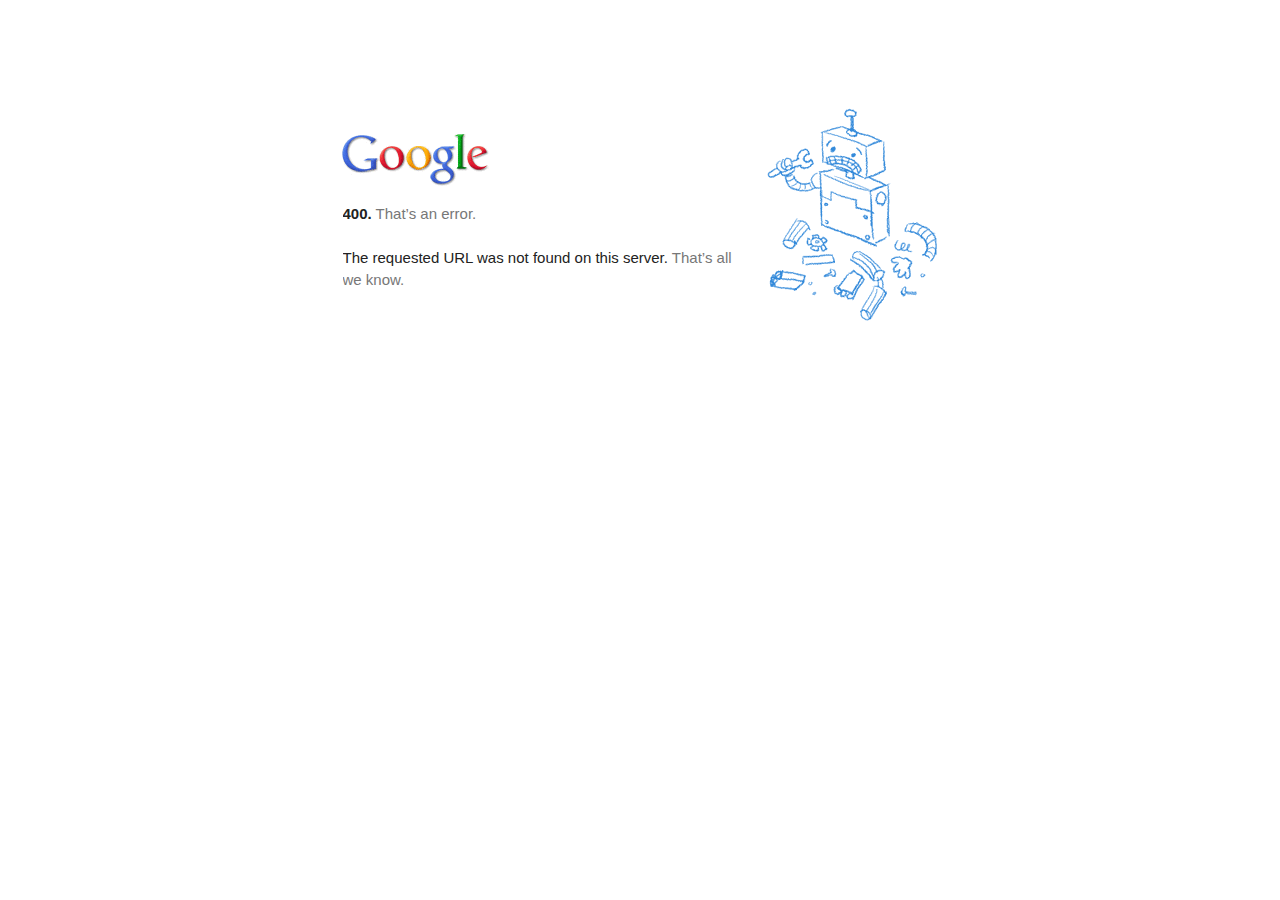
<file: pfl-offline-blog/index_files/followers.htm>
<!DOCTYPE html>
<!-- saved from url=(0607)https://apis.google.com/_/im/_/widget/render/plus/followers?bsv&action=followers&width=250&height=300&theme=DARK&source=blogger%3Ablog%3Afollowers&hl=en&origin=http%3A%2F%2Fwww.programmingforliving.com&url=http%3A%2F%2Fwww.programmingforliving.com%2F&gsrc=3p&jsh=m%3B%2F_%2Fscs%2Fapps-static%2F_%2Fjs%2Fk%3Doz.gapi.en.W8FmxhqIpgw.O%2Fm%3D__features__%2Fam%3DEQ%2Frt%3Dj%2Fd%3D1%2Frs%3DAItRSTMqSYNvDyDFNs8wjPrZc5pR-M_27Q#_methods=onPlusOne%2C_ready%2C_close%2C_open%2C_resizeMe%2C_renderstart%2Concircled%2Conauth&id=I0_1374857814192&parent=http%3A%2F%2Fwww.programmingforliving.com&pfname=&rpctoken=22552517 -->
<html lang="en"><head><meta http-equiv="Content-Type" content="text/html; charset=UTF-8"><meta charset="utf-8"><title>Error 400 (Not Found)!!1</title><style>*{margin:0;padding:0}html,code{font:15px/22px arial,sans-serif}html{background:#fff;color:#222;padding:15px}body{background:url([data-uri]%2BH%2F%2F%2F%2Bex%2B3U5vd7s%2Bfq8%2Fs0itq72PMLUPvtAAASvklEQVR4AbXBC0JqCQxEwT5Jd7L%2FHc8FdR4g%2BEGtEr8u%2FBHxu7otdzd%2FQPyqlmRp1Pw%2B8aukDfRa1fw28ZtWy4sa89vEb7LCi0zx28RvqgkvouW3id%2FU8pbtWmv5beJXRWNrRmp%2BnfhlHXZm%2BQPi95Vk%2FoD4fZbMHxC%2FryTzB8Tva435A%2BL3rcb8AfH7VjJ%2FQPy%2BHYk%2FIH5facwfEL8iaZcrnKyn%2BAPi57K2VL2WF1hJ%2FAHxQ2tJrg6HteXVjPkD4ge6V3J1%2BF97zhx%2BnXhWb8nacKXlnYPErxNPyfqw4ZYKVuUZdfhd4hmxunY73NICgfWMOvwm8ZQ1pMvlDZdaCic98kjV4beIp8ScpLvsSvhflzqQmqVLB281v0E8pc2bdNne8EayNTPNSbt02PBj4intcKltb%2FNibY%2BLf9aSO%2FyMeMo6XMva3g0vwrWsxvyMeEoc3knZ2g53ZaXa8DzxlHa4J23Jae5aycXTxFPa4WRdXAtdsivckZXG4TniKWtOSlre6y7LG651Wxq5OzxDPGUVIKNwX6ekCv%2B0ddglVPMM8ZQ10FJ4LGVvOEuXRl7OqnmGeEor4Ck%2BtnI1ZEvjDa%2FcPEM8ZQVY4RO9VqUlN%2F84PEM8JQ50cUgXH2mrKlyq5RniOQ4vVjPLHdu86OKGi2eIr%2BgNV6JwljmYO6zlbJsbWp4hPtVrjYpLLV7UHIp7rOVkixtaniE%2BU5I2Nc2FKJytZhTuiac5rLnh4hniEzUbDjXhn3g5W0nNA1aAKm7YPEN8bMecrZYLWl70hkcyBay5YfMM8aHI4aR7xAUVHyirOdhAmRsqniE%2BtOKsRjIXtDzmmRGHVmDFDRfPEB%2BJzMmO01xScdYnVRs6vPHMFG9W4ZrMM8RHouWw43DNhlDWiSVZY3nDoWYc3qzDNZlniPe6w4uoOFjcKhPXuJNWyG6VqjSuhm7%2BiZorUfEM8U5J8nKyMw0tcZLwPxdRtTlUcUgVdGlml0uZ4pqKZ4hr5VUnpSXdUgVa4hA5vHERV1Tp9XhdJTWHksYd%2Ftdarql4hrjQiaPiYLclNSeebVYz5o0W7Ghsa9blmlFtx01rxP8yy5XIPEP8L1W7bjWHlbzhRTwjzXrCK1f3qqSEyBysLVtayKp40yqurcITxJtUgavVHNob%2FinZTWt5VVvWVKvJSttQCkRjb%2FA4vLK5thOeIN6sm9ai5cTFhYRDy%[base64]%2B7pIr9NqSrRltWlaxomUgVVyLxBPEYeUGygtszew2KfOBclVpVN2ctCXNidZaaKWmONhc6rKaJwi6xuGkRmWpAkRa7outF9XN%2F7LlmbJmpiCyvBxk%2FtnSqHmGWGk5i2ZcaWBLau5KKHt3Ce%2FsaLMz46VG4cTFm%2FaMOzxFUYWztjzhkNI43JPyYvPAegPxzFRpOYmWF1WywrPUag5xjRapqqxxubijvYFVaC%2Fv7YSDpzxjzlbhpKXxhqcpWshqtECk0Yys6m5utZdD1LCuCifhfyVOapqsxhyiQMmSm58QNdZheZGV5FqwueXiZBUga28DvRte1NQCpQVSUkFqPbIr%2FIxg7arwJqqEg6e5Vuas1Zytyw1ka5uT9ajKI87WbksaLT8mbkXFyWqaa2rOVuFVStUNpGrDoSTPmDfWdlby8kPiHQtoa0vLpXU4WzX%[base64]%2BWS%2BUzWtqp7qzpA1jPj8KKK7xIPZG2NVWTTSbpKbs5cfEF6y64qV6ctqcKbdvgm8VhSlnWwJbuaV3LzRb11onFt%2BKcVvkl8one7u3bD%2FzJuXnRt%2BFTXVHOWqubQ4rvEEyI1L1Z2h8%2B0eRHLKiBqvkk8IePmxZq1lk%2B0w0nJUHKIlm8ST8ioeVEFtFwbPhA3h8gcdpZV803iCRkVL7Y42bK2w0NlDqXlpJRV803iGZYrnFRxlqwO3eEuN4dSOGlVme8Sz7C37QZqeZPekl0b3nMBreKsp1bNN4lnWIEtF1Vc6i1bVZtwxQX0NC9UrfBN4hk7zaHLNrey1kgVLljATnO2rmj5JvEMqzlrF%2B%2BFXitcsAArnFkdLd8knrFqPmFzyQq0xUm0tJZvEs8oAR0eix0u1ARSqg70NNHyTeIZUqgZ85gdLlgcMjOSRlBqvkk8wwOSp3moJlyoCYfeKkmBVvgm8YyaUJJ5zOJSTXMWSgus%2BC7xjJpA%2BMiquVATXiUcSuGbxDNqmk%2BUxtW82WmurMI3iWd4wifaHo1rNxx2miul8E3iGTXhc4nH0lQ1O80VK3yTeEYNX5SspbEnXFmFbxLPqGm%2BrsvWFFdK4ZvEM2rCt6RmzCWL7xLP2Anfs2M3Fyy%2BSzyjpvmqDoed5YrFd4ln7DRftHI19BRXSuGbxDN6wtdEqjF4lisS3yWeEYUvWlkDNeZKTfgm8ZFu7mqFr%2FKMYae4lFH4JvGBVLgraghf09uQMZdabr5JfKC2q1zV3IgarOLLPMWllptvEo%2B1e7dkq5ZrLkip%2BKqa4lLk5ZvEY15INay9XIqXVGS%2BqsdcirzclYVa7hAPbQFVnJSaC9HCapavqjGXIjXvbNmSxi7eE4%2BsA21OumwuSQUJX1ZjLsVabqR6t7tUlrThhnjEC%2FFy6AKbCy45zdftmEutKm5UcSgHspY7XBEPVAFVHLoCUXPFkr3hi2wutba44QDr5iyeqQ3%2FiAccqOLQDhAV17pG0jZfUuZS5OJaGYiWF%2B2ypOV%2F4q5UQZtDu4G2xK10aeTlC1bhUslciQpYh7PSQtau8ErcVYZ4gXYDcUXLe1lrvBU%2B0VoutFRcWQWo4qwdTlYSr8Q9caDMwc3BDgl3xZpRb%2FORnuVCJHNlla2oOYmLQ8q7Ll6Ie6pgDaQKSCl8IF3WqAgPrbgU2VxpV1kje2EdoOWGlsOJuKMd1g14OdjNp1YjNY%2B0m0s15kYgJVlaFxBVOETuAOK9eEELrDmUli%2Fo8oy94S4Xl2LzQGukEFU46RptQLy3BWWgHSBTvEp32eGRtjTjSriQBKLlShUPrSRcnK2qtIB4Zw3tQNRAbF5FB0vhoS57JFXzZmUtuLiy5gNlTTixlkgB8Y4byhAX0HJ4Y%2FcmWkjz0NrSaMNJ5EiNi3%2FSpPlIayqA3UBcIG5tQTuwBcQOJx3AsrSzxHJ4bKs9U5xoqWnK4U17%2BUzPFLQ4iQ3iRtxQC3gBK5xZJjOutcaSpeYjsUZqKFmGOLxIaflU1jI2ZzuLuLGuLe2yBlrLC1tdWg7ZmWal8KHeGtXG0gLLSdZyha%2BoKYdDl7WIGxpbI7lSicyLqFkH2rVZF%2BwUnymNXNu8WUkVLqSaB6IpIGWXF3Ft1UC6rRq3mhc7TRXgLS2lrKb5VEoz6nCSrtE2V6p4aMeQ8tJaxLU4nGU9o%2BXVTrMF%2BLBgjYqvSNkjL%2BDxhmut5tDb3CF1uwJoEdday6vMTHjVs7GA3g3QU8tXxZJc6Q23yhxWckPCtZW1nLgQ12KFF5Ed3pQ0U7yKp%2Fi6YM%2FI4dZOA3FRRdvhSmaWMxtxI3JzVlP8k9qsVFWdbVvTfENCjcytUoBW46XscE3DizLi1o6KQ4%2FDlZRsWSfBCt%2BSdHGrzGHFOtjFtUgNNJQR78Qjr%2BVwzV4I65SazPJzrQbKq6bl5kapU7bbRryXLo3c3LATYIfMEs3yc1bA44bScqumvJ21jLgrhHdSktNWkONR%2BLmULMnbpQm3pOWkZxHf0R7NKKykDr9iq3ptuexOuJQRZ5lCfE96K5Ct5iNpe118WQKxVeGCxnYDmUL8iUjb2%2BXmexIu9Di9XtgpxJ9wcehuOzwt1gJx4ynEM9K9tS5X7fLempP2dmnDczwjTlLYi%2FiCnHXSe9LWic9k3qvlRTltLU%2Bp2lE1sKUG8bm2DiNpNBpJu5vwwuEdLa%2FWy6p4JL27Dg%2B0pUBsQHxu67C1Vb2dpLlU5h3bG87aS0vNXWtJtip0bbjDhqgB8TkvH1g115qttnfDoW0oNe%2B1Rs0hlqVRc8cSmYP4XBUfUXHNlQ5tqzkpNaXmHVV4lVpq1NxjhYP43JqP2FwracOh7OZQDuXmRmu5sjMO75SWE%2FE5F4%2F09s5wI5abQ0rFoVxZNTes7e7wvy053NpwJj7n4kVCDt29teWypJHFOy0VJ6sN0CrK4dpakmv5pxQeEZ8rQ%2B9alnU2knyo2k64Ix4vh5I5sVNarqW3u8z%2F4mkeEZ8LrCxXtbfWu9t8qqQK0DKHVtEubrWm%2BZ9VPCS%2BJN1828oB4gqwalrFtUjNP3bzkPg7sdXAyhyssF4upWb5Z8c8Jv5QWmpgVRxUsGoulMw%2FPQqPiZ%2Fp8JGVOLQWKAW6%2BCcyF2qGD4gfibe2ead5lXEDpQAu0rv8r2WgtZxl1Twm%2Ftls1HxHK7HDjZV51VIgWmBlSeMKr%2BxseZYXq%2BUx8aY0MxrvVnUC4XNxgYtrJY15taMmNlAztd0lhxfW6MChC1rFY%2BLVjlwzKutVdfhE7xjKXEiX3CuHFzWG0lLycogUXnTtxuaws6DiMfFK09kZQ9K1VSvJ3oRHslIFWuGftdzQUoWzlYONinBILRdaC8TTYPO%2F3nBFnKxLG2um%2BKfXOrg6vBdLrvJSCm9SJpy0RtucrMRq1Zy1woUy0B4HbN60ex0uiEN0KLk1xZXs2paKW9FIqrJrzP%2Fs5k17tJz0GE%2FxohwulGElOUTmTRWl5oI4lKRRsTPhVpIdc6sl10IsFW9WXNpROPH0TkGAVnFpx5a63WSKN5HVXBKwc1btEffsNO8kvBObS5lZTnaUMXFYqbnUltwg75h%[base64]%2BmyNQVe7tjlE%2BJFb1mSLVfV9jaHHS2fiao15sqOd4pL29ArbxXvldV8TPwv6XVV6YXtGTefiiqaMRei2TFXKpzUONxKFWo%2BJt5J0ltlzQxfsCqimSpv86KmrHApBbXA2s2NuKPwMfFQvOELWgvsnEjVQMYtc2UXqjm0xI0yq%2FAx8T0JtyJz8DiekWpjxWoupRqqOamp5VJPsXJt9256wz3iW8oOt1xNaWah3NZJZK7UAg6HLo%2B5tFPgke2SreUe8R1rO9xayTpALFaa2Z3mUhyo4qQ6I67MbLlsyyfFPeI71m7ey0orw2pL256WuFILVHOI41mu1IyK3u0q28094nvCXQHLtqyF9Gq5tA7E4bAViRsrNW%2FCXeK3lDTVVoBI4ZIDVHFYpbTcyIbPiF%2FTSbPT3SUtl6qAuDl4W8UzxC%2Fz6CRciALUcijT4inil%2FV2p4pLtUDcwCol8xTxF8KlKg5VQGtb4jniz7UbWAcox%2BJJ4s%2B5OLiAVnuKJ4m%2FtuawBURbszxL%2FLF4OXgh9s7yNPHHqjisgVLLPE%2F8rXYD7UCrVsXzxN%2Bq4uAGrFj8gPhTXRzKwGprmh8Qf2rlot2AvSp%2BQvyl1nikAlprh58Qf0lqolGBarX8iPhLZWBVqnVsfkb8pTaHcru61PyM%2BEtrDq2UW8sPib%2FUChBvbIcfEn%2FKxWGrpeWnxJ9qVYDyVPgp8bfa2qRmmh8Tf21lq5qfE38uveE3%2FAdr385%2FSVd%2FMAAAAABJRU5ErkJggg%3D%3D) 100% 5px no-repeat;margin:7% auto 0;max-width:390px;min-height:180px;padding:30px 0 15px}* > body{padding-right:205px}p{margin:22px 0 0;overflow:hidden}ins,#g{text-decoration:none}ins{color:#777}a img{border:0}#g{background:url([data-uri]%2F%2F%2F%2Fy1pHuLjfMm2W4yfA1TrPukgZDats3V8fwTEypjWy8u7oPsSWVsOoBdwwClhI%2FZdlasGjpOUOVlJjx0c20CyZpea36pAdIdebyu7COlqpYaql2hLH40Gn59vayuMlZiOunpqjYGy9wiNLd5PRqlOzzcmz%2Fwi4FpRrqsDisbm7O2O%2FKycrGfHmdo7CFmdPs7Ozz8%2FPIDSvcFC%2BTR0vCw8Xj5OTc3Nynvu7l6%2FfVjyw7Xc%2FSMT%2FZbgbT09NDbuHKz9BKf1Hr5ubiHTLt8vz%2Btxj1%2BOrT1txYedhLcNfwjYjTES6yq6r27Oqnq7NJZsiykpDNEiyxUVOTptiys7LNs6%2FhegO3p5L46MRveZiXcHBFXbY5dkLUysj0Pj9OfOjRS1JVZZzMrZGoXWCzKjn%2BrgpcdsflfIKh26frpKHJGzIqxDe4cC2AoOnOXl%2FYaWx204D4XVWsPEjRXwXqoRqYFSnN5dBhfMwZjipRaLvUmpk3x0SualZBXcJIV5A9nk5h34NHAAAJe0lEQVRo3u1YC1fa2BYGBBJA2lSeRjzyUKmQQgJNAoYhlJciiKJYHx2hYm2rre2140zHmem9f%2F3uE16JOpVZpcuuu%2B5eLpeSsPOdb3%2Fn2%2FtEp%2Ft%2FdAOV3%2F4L4tGj39DI3ynOp%2BznEPaUcZ77LqjKb%2F989%2Be7d5OPreKIDygaz9teWSYIgpJlb9u%2FnUqj8cP6jX87OTn58Pd6dqTkabvfS6z66FgsEKN9rymi4l31x6NjB1YWeODqwTNbfpTURgDlpgNNPrciilmGj7kpQEZQIaE4bmDcJIbFsyPUD6iq%2BGK2rMAhWARCnJCNbVAUJZlCwrgJ44Cth8%2F4u6U1f%2B4nrhwBRs0rYvkr0mQ6CqyMvY5KEe%2BGVTz3y18czetbgxM3TEcO29jZQiD5EYqIoILSfl3UPB7%2FEzW5AdX4nWtyJLZSfi81E8jdvM04Z%2BOF7%2BBdI0l%2BfsFPbDhuuwsJYn78zgVsvRuBLVzCmYB42%2FPRjQ%2B%2FFSUatYhpv18m923sSDmd02uLb9ZOnTdSoj19GMesfq94DXoxajSmcNjt9nP7vALroaaI65B1cXFtWl2a1IKX%2BuIYpROg6YtWy2IxtOD3mra6e7Ph8FJnYqlUAmR76ksoeu5vt%2F0QbS9BUXGoyjW21tcsEDiz5XS4XOiD1FXgbmUj52Lrw2ataatZpyAs00P3L8%2BGS52mzcbYdjGwkp4bAIv65VA8vkrIXmgibndgDlyoxxbXS3thmKjVms0nsNypjyzq17AN0mreXUOg6knNlhUFYWXnpWFqqvAH1xfgbHhpN8CLLMsKzNJJqXTSYfvW027XAe8cTcEA8Dlg40Xc%2FcHkB7CmLwyb8F3I2pkyGApP2P5yvLLkvltagOqDg1esFbGHUwVDIbnDDriy1rPdf7js5UnpxNNBvd0k082sAHDj0Mgo3wrbk%2FwAlvOiFQkcYkUgdsKQDJ71koJpEZL7rt0KFbQYHAC%2B%2Bzjuj0KhkMxklW%2FthcPLjqHrdU5OTjyXilah%2FbsDue5KQhRBSXPdZw7ZWsdpe%2BJHzmDD5Yp0LcHexmzd5W1o7cKwpTIR9iXAqkbymKxw%2BNLazA%2BHzyWAZe4Ar8UFv%2BzuXUE5SqYkd7bL1gAW1ODlIO1p8sz160GuD4ugru6C5bywGI5VlUanAKtxxkBqPYbFDNlGsxjWMnxi9Lep%2FX4dUFumKLKbogsL%2FkSLF4bjZrey05ag6%2BmBw9Zjy%2BuVqas7tAVktYIHTHn4SR6zldgUMFklszWn8oQ9DMvcyWOfptxM%2F4odpiQyhnc8etyHBcpq%2FYWfjU5bhUwk0MSTVVdbMCZLG%2FWvw1oHsgCWeuyxFJIJ1%2FEKAmWVLq3q4QctAaznVlG30Maw%2BjwaoYgmWtBoaxrybvHrzkVD4cNms8mIfX%2FQGTFbEv1133KCiQYjakp0bzCspwyCGp6YrZpTzCyGtZxDAIvYGMgjKlMkGRCHbAGsNUvLsLVrmZqaAKIYYWh3unlZhqK7v%2B7yzlbLEPxLM2NMK7B4Ftzh0mxVf72sx7DeM9w5WChVFwYPosgjxbaHkl%2BDvJkafzhnUxHVlyKwtTF3rYqoiFuY3b5tj8ejnLNlMAS3NC7iTCYbrqc2Vh8uAVu8SnY6DOuX9zkuRcjYq1CfLcnUbb0qtiBvdXdFEPLsdVq2KVmpItIegwh8wvD7VwnpNZN3GqYMyVeafeEsJF2YLQXWshoW2jsxm3%2BCXZCGnkMR%2FQWnMFnXDOLUAMuN3DqVRzEsqsJwmhOjfTtG03SlQpAmmmed0BaCZ7uCBlbV5TrguT3oNR5zTY14D2r4C9QVzcHSiNcrSvNkocU5ugsbsqXkfZm7zcu5z7gvSNoDDhKyh7ksT0gSaXKs4H1XKFQj6pnMmay6foXBQ3FPj1V9Se8x%2F%2FQei3t9W5IkahUAoKifUgZwFVsAcR23weDmrTaQkzAuStutOY5D3DxBwdmnBiSBexaCGX5dJXmseGxDeo%2Fn0rOsJnvWA2QpxLD1K1KiZP%2F5gp%2BC415v5ejxwx5baDEDiTPMbVUshiQMrHKTyzQBZJnw7lnPBIPBs01VFd9gsvCK2UsPdk%2FVpRLsQ4fSLxGbi%2FncvpAfj%2BW2QYOa7MMCKeD1frjtcIXmK11cN6SXhu7aZQvtVBvVaoYf3IEymCxcOqQ3m82eS35gOnuYrL7QubzI8CFvBY90%2FRvQ48F0yj2B5RYKH2%2FFlfsCVMPGuz5HpCu4iIrzlJ80Go3qh4GEFmEbOhjl2cXOcwC21L9ULsE2rA21hrhiCDbVl9iQz2GrRvlMo5pMBl86UX8Czg%2BFZCNJDEze1tpHmiB7RYRaRRKJBOBSJnUEJXw6OCyxHTMAW4LMCI85gCqmFcS5TBDgFP0hH7T14MHPTcVT0OGrRqKRTBY%2BnjoF5%2FSbzI4KAj7XY2BESGOraShhjy1Y1%2BYrVyKRWXM6naeZ6quDAN8f58vpnWXAdbKk1%2BvDnucTjmZWS3u0QmAb3O7l%2Fs8DJX5%2F9hZr4HDL5Uo0EkkgrZo429G8cOCyPpMJkFHE6rZxXllWMWqvAFemf%2FfmfMTyB5%2FOgLFktfoJmj0zfPmF2OyudRkUZjYvd3abvPZwl45GV7F4ZSqkMCE8evazEo%2B68hI3P7m68eo4YBM5rVHZ3BiYRMKyVldDqxUJCni0f%2BQIMOzgncRO5HhraysSqfGMoCEE5W2d5YnliYldGNdVZUinFioUQW68UGpBdM2RzfI2HoLpQkACv3n8FCLiqDE3tM%2BKPO1%2B8UIhjXxxdeWj6Rr09UNB9RROELM5hsmKLHf962VWWFkRRSFfVo0B522KCtGxer1Ov8DileJKq%2BZYTvnp38mxYpaBEIXbjvasyMRot3vmCE5ONA2TBhwOytcP1kiJrxyZ1e82CMrnCEAeURB5NwmWT%2F7NvIkQ%2BPffnicQmxdEMZuFVcNxBX3byR5QSfv4nMbhLYpEH%2BAifeI3vCYYx%2FuQ6IIXUDGDSqE8dBPTDMP9YzTjjDToinSoa4aEDRDtSC87vl8Y2xXCRGtKhuLA1j3DssPJRYppHcxOmvbvGxb4OqllSxeH4Y1B9woriseSDV4Nolgh92Pi%2FcLSKZPpa%2FWwFCdnHDx3v6h07GdoOFJlLq1TbEs3HyJn6PG%2FTf%2FH9ie6cY%2BViJA9lUqdQ7f2Be4fFfap2IzSYLG7k1c%2BGDp%2BAFTKJF%2FzufdnZtz7PrrevDZ03GPAaJDjbRA8dGsW6X6cgNmAhSEG%2FUiY%2Fsfiv02O7iVu1LunAAAAAElFTkSuQmCC);display:block;height:55px;margin:0 0 -7px;width:150px}* > #g{margin-left:-2px}#g img{visibility:hidden}* html #g img{visibility:visible}*+html #g img{visibility:visible}</style></head><body marginwidth="0" marginheight="0"><a href="https://www.google.com/" id="g"><img src="logo_sm.gif" alt="Google"></a><p><b>400.</b> <ins>That’s an error.</ins></p><p>The requested URL was not found on this server. <ins>That’s all we know.</ins></p></body></html>
</file>
